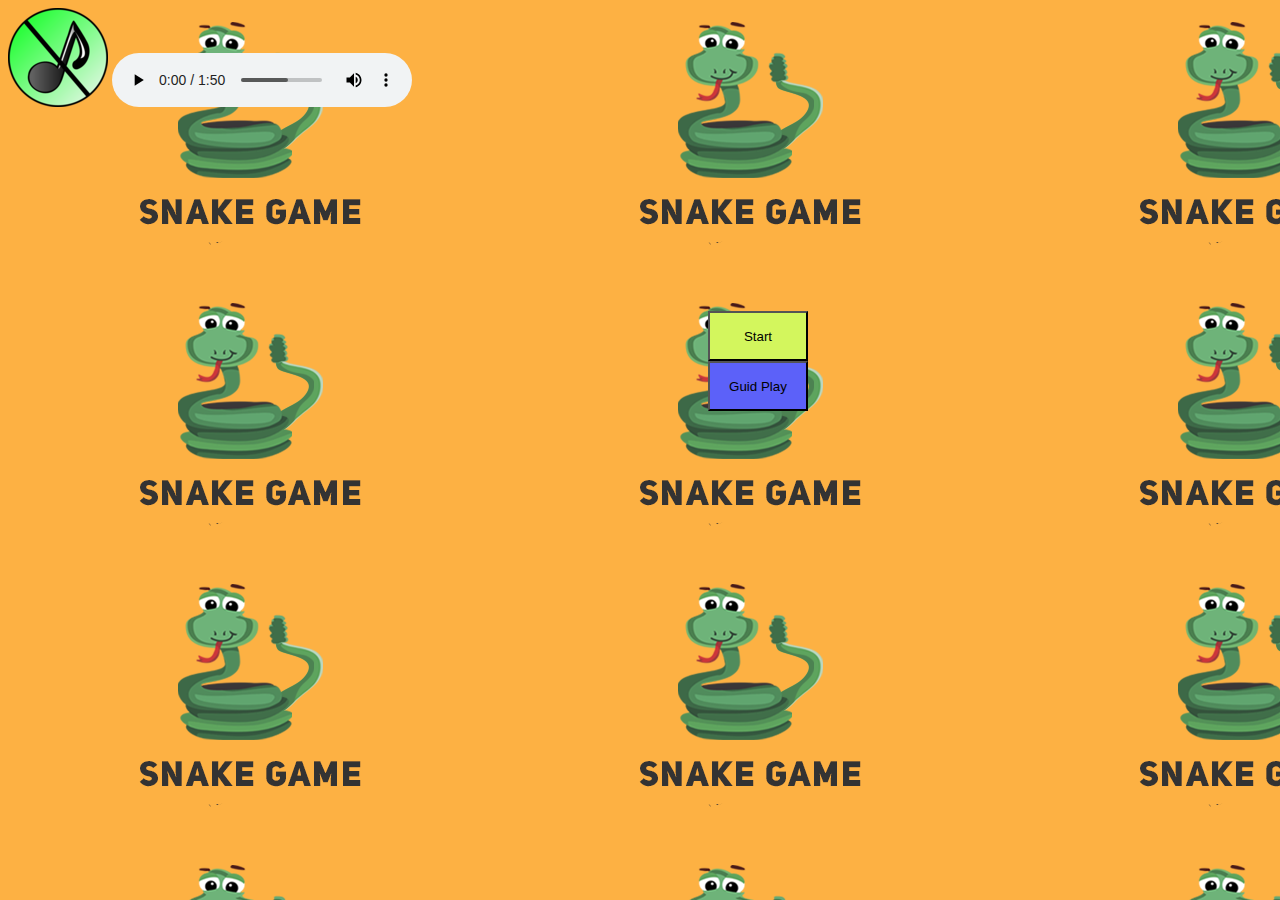
<file: Index.html>
<!DOCTYPE html>
<html lang="en">
<head>
    <meta charset="UTF-8">
    <title>Start</title>

    <link rel="stylesheet" href="Start.css">
</head>
<body>
<img src="img/mute.png">
<audio controls src="img/ChocoboRacingMithrilMines-HoaTau-3316613.mp3" autoplay loop>
</audio>
<div >
<button id="id1" style="width:100px;height:50px" onclick="startGame()">Start</button>
<button id="id2" style="width:100px;height:50px" onclick="guideplay()" >Guid Play</button>
</div>
<p id="auto" style="display: none;color:red">Dùng các phím mũi tên để di chuyển con rắn, nhớ tránh xa vật cản nhé :))</p>
<script>
    function startGame(){
        window.location.href = "New_game.html";
    }
    let a = document.getElementById('auto')
    function guideplay(){
        if(document.getElementById('auto').style.display === 'none'){
        a.style.display = 'block';
    }
        else {
            a.style.display = 'none'
        }
    }
    function randomHex() {
        return Math.floor(Math.random() * 255);
    }
    function randomColor() {
        let red = randomHex();
        let blue = randomHex();
        let green = randomHex();
        return "rgb(" + red + "," + blue + "," + green + ")";
    }
    function changeColor() {
        document.getElementById('id1').style.backgroundColor = randomColor()
        document.getElementById('id2').style.backgroundColor = randomColor()
    }
    setInterval(changeColor,500)
</script>
</body>
</html>
</file>
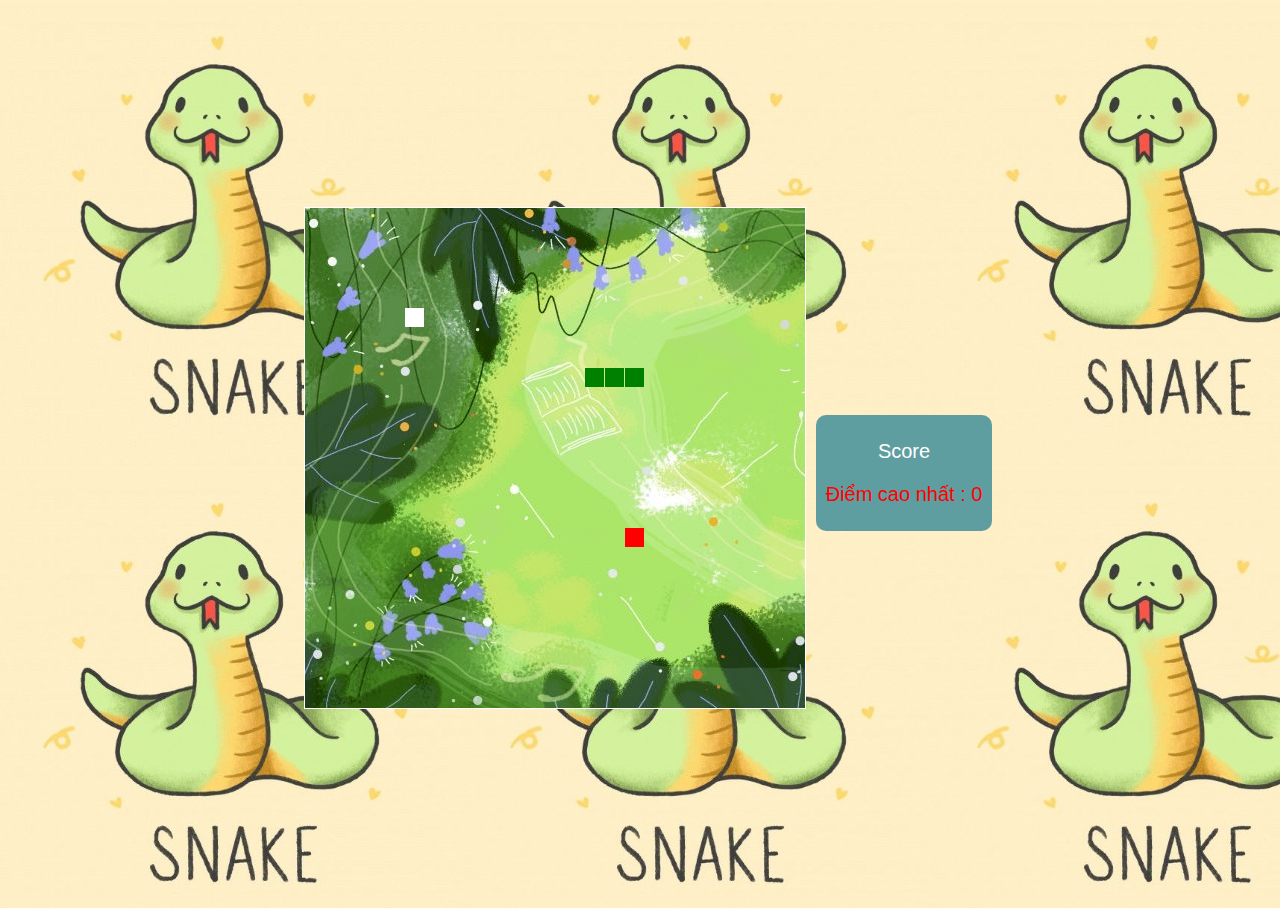
<file: New_game.html>
<!DOCTYPE html>
<html lang="en">
<head>
    <meta charset="UTF-8">
    <title>Title</title>
    <script src = "Game_snake.js"></script>
    <script src="Score.js"></script>
    <link rel="stylesheet" href="Game.css">
</head>
<body>
<audio src="img/NhacNenGamePikachu-VA-4698057.mp3" autoplay loop></audio>
<canvas width="500px" height="500px" id="game"></canvas>
<div class="class3" style="background: cadetblue">
<p id="123">Score</p>
<p style="color: red" id="high-score">Điểm cao nhất</p>
</div>
<script>
    let canvas = document.getElementById('game');
    let context = canvas.getContext('2d');
    let grid = 20;
    let snake = {
        x: 160,
        y: 160,
        dx: grid,
        dy: 0,
        cells: [],
        maxCells: 3,
        score:0
    };
    let count = 0;
    let apple = {
        x: 320,
        y: 320
    };
    let wall = {
        x:100,
        y:100
    }
    document.getElementById('high-score').innerHTML = 'Điểm cao nhất : '+ loadData();
    requestAnimationFrame(loop)
</script>
</body>
</html>
</file>
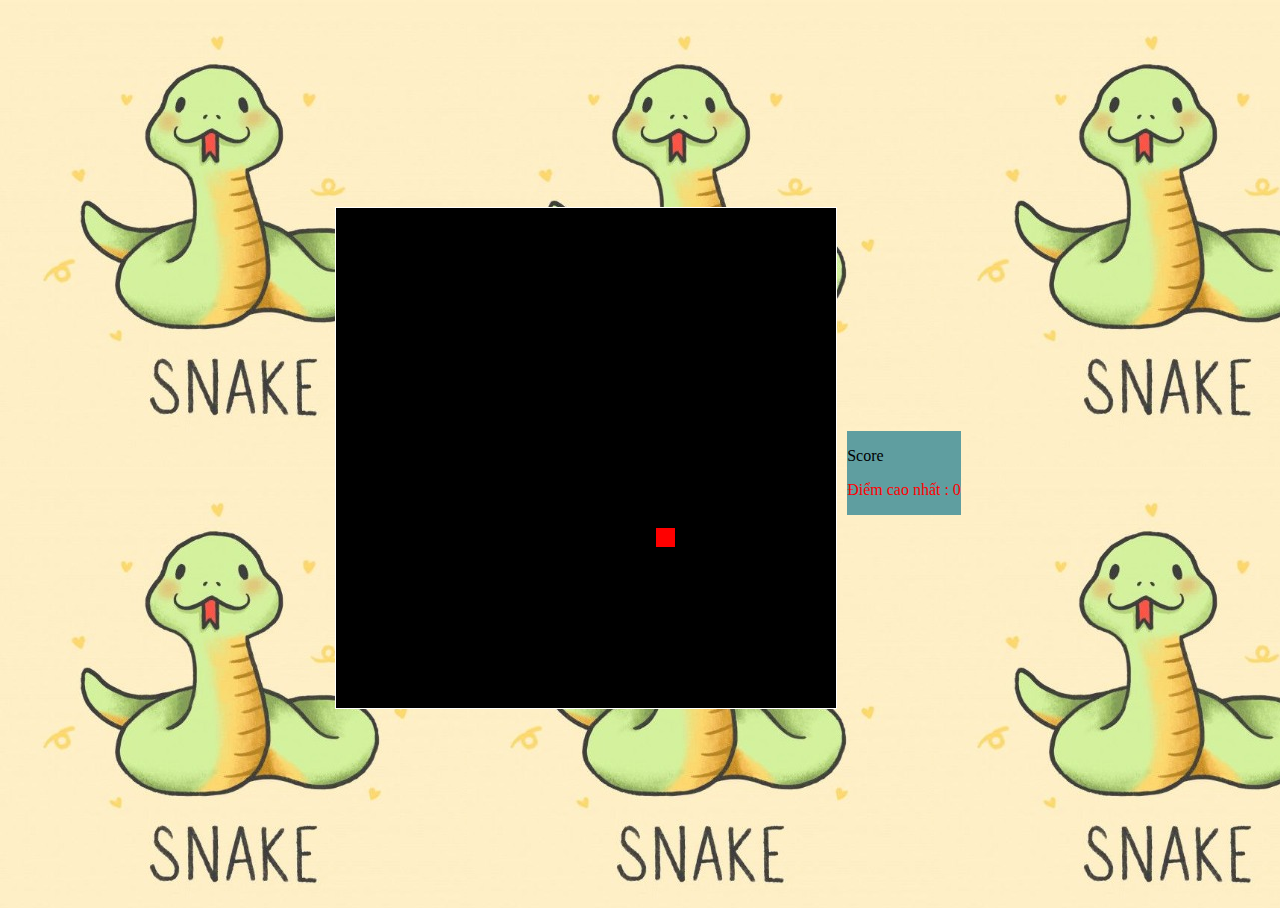
<file: snake_game.html>
<!DOCTYPE html>
<html lang="en">
<head>
    <meta charset="UTF-8">
    <title>Title</title>
    <script src = "Game_snake.js"></script>
    <script src="Score.js"></script>
    <style>
        html, body {
            height: 100%;
            width:100%;
        }
        body {
            background-image: url("cach-lam-ran-san-moi-python-63730327155.8363.jpg");
            display: flex;
            align-items: center;
            justify-content: center;
        }
        canvas {
            background: black;
            border: 1px solid white;
        }
        div{
            margin-left: 10px;
            margin-top: 30px;
        }
    </style>
</head>
<body>
<audio src="NhacNenGamePikachu-VA-4698057.mp3" autoplay loop></audio>
<canvas width="500px" height="500px" id="game"></canvas>
<div style="background: cadetblue">
<p id="123">Score</p>
<p style="color: red" id="high-score">Điểm cao nhất</p>
</div>
<script>
    let canvas = document.getElementById('game');
    let context = canvas.getContext('2d');
    let grid = 20;
    let snake = {
        x: 160,
        y: 160,
        dx: grid,
        dy: 0,
        cells: [],
        maxCells: 3,
        score:0
    };
    let count = 0;
    let apple = {
        x: 320,
        y: 320
    };
    document.getElementById('high-score').innerHTML = 'Điểm cao nhất : '+ loadData();
    requestAnimationFrame(loop)
</script>
</body>
</html>
</file>
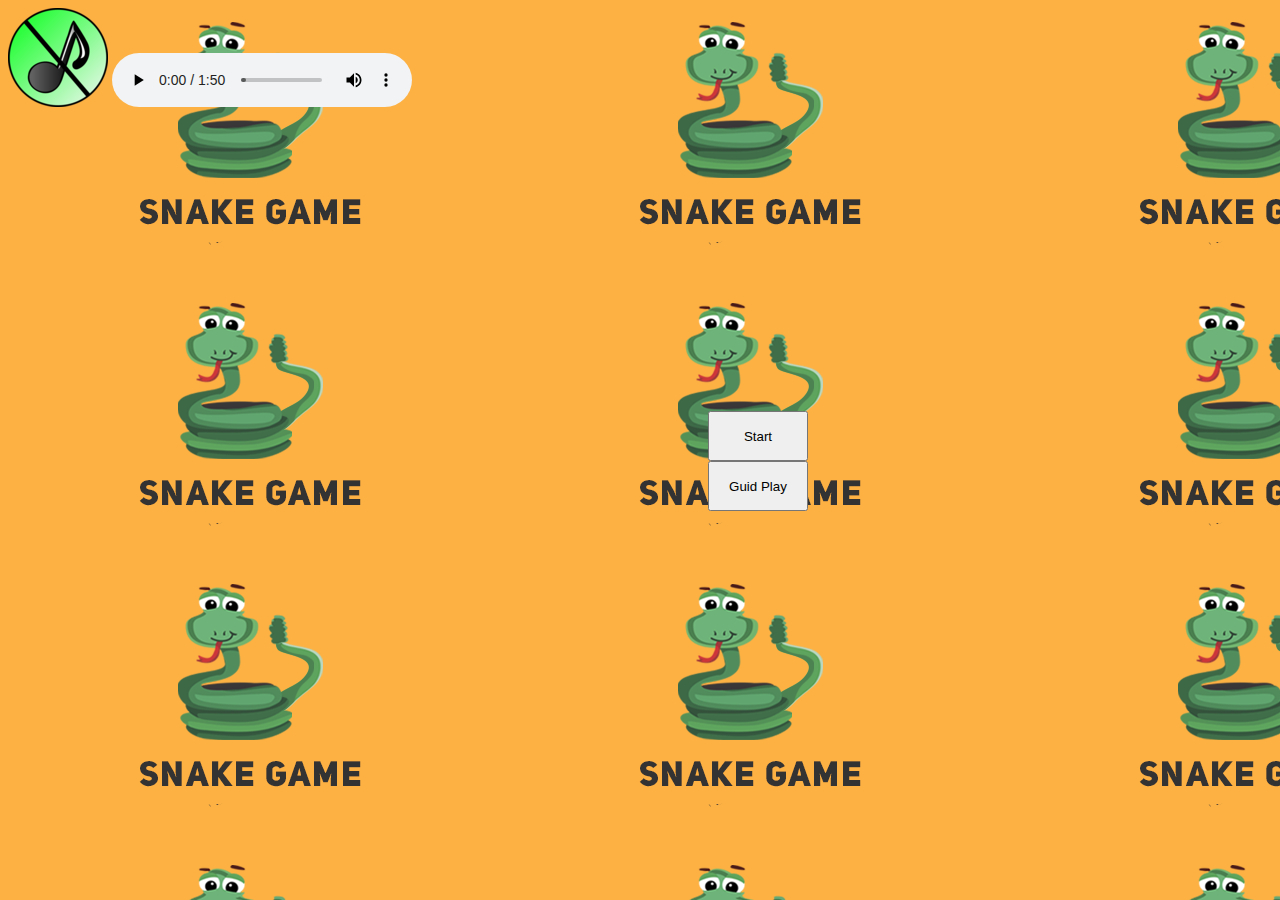
<file: Start_game.html>
<!DOCTYPE html>
<html lang="en">
<head>
    <meta charset="UTF-8">
    <title>Start</title>
    <style>
        body{
            background-image: url("lam-game-ran-san-moi-bang-javavscript-63725373434.9996.png");
        }
        div{
            margin-left: 700px;
            margin-top: 300px;
            width: 200px;
            height: 100px;
        }
        p{
            background: white;
        }
    </style>
</head>
<body>
<img src="mute.png">
<audio controls src="ChocoboRacingMithrilMines-HoaTau-3316613.mp3" autoplay loop>
</audio>
<div>
<button style="width: 100px;height: 50px" onclick="startGame()">Start</button>
<button style="width: 100px;height: 50px" onclick="guideplay()" >Guid Play</button>
<p id="auto" style="display: none;color:red">Dùng các phím mũi tên để di chuyển con rắn</p>
</div>
<script>
    function startGame(){
        window.location.href = "snake_game.html";
    }
    let a = document.getElementById('auto')
    function guideplay(){
        if(document.getElementById('auto').style.display === 'none'){
        a.style.display = 'block';
    }
        else {
            a.style.display = 'none'
        }
    }
</script>
</body>
</html>
</file>
<file: Start.css>
body{
    background-image: url("img/lam-game-ran-san-moi-bang-javavscript-63725373434.9996.png");
}
div{
    margin-left: 700px;
    margin-top: 200px;
    width: 200px;
    height: 100px;
}
p{
    background: white;
}
</file>
<file: Game.css>
html, body {
    height: 100%;
    width:100%;
}
body {
    background-image: url("img/cach-lam-ran-san-moi-python-63730327155.8363.jpg");
    display: flex;
    align-items: center;
    justify-content: center;
}
canvas {
    background-image: url("img/c7268a16afc881ebd831041c7a078738.jpg");
    border: 1px solid white;
}
div{
    margin-left: 10px;
    margin-top: 30px;
}
.class3 {

    background-color: #004A7F;

    -webkit-border-radius: 10px;

    border-radius: 10px;

    border: none;

    color: #FFFFFF;

    cursor: pointer;

    display: inline-block;

    font-family: Arial;

    font-size: 20px;

    padding: 5px 10px;

    text-align: center;

    text-decoration: none;

}
@-webkit-keyframes glowing {
    0% { background-color: #004a7f; -webkit-box-shadow: 0 0 3px #004a7f; }
    50% { background-color: #0094FF; -webkit-box-shadow: 0 0 10px #0094FF; }
    100% { background-color: #004a7f; -webkit-box-shadow: 0 0 3px #004a7f; }
}

@-moz-keyframes glowing {
    0% { background-color: #004A7F; -moz-box-shadow: 0 0 3px #004a7f; }
    50% { background-color: #0094FF; -moz-box-shadow: 0 0 10px #0094FF; }
    100% { background-color: #004A7F; -moz-box-shadow: 0 0 3px #004a7f; }
}

@-o-keyframes glowing {
    0% { background-color: #004A7F; box-shadow: 0 0 3px #004A7F; }
    50% { background-color: #0094FF; box-shadow: 0 0 10px #0094FF; }
    100% { background-color: #004A7F; box-shadow: 0 0 3px #004A7F; }
}

@keyframes glowing {
    0% { background-color: #004A7F; box-shadow: 0 0 3px #004A7F; }
    50% { background-color: #0094FF; box-shadow: 0 0 10px #0094FF; }
    100% { background-color: #004A7F; box-shadow: 0 0 3px #004A7F; }
}

.class3 {
    -webkit-animation: glowing 1500ms infinite;
    -moz-animation: glowing 1500ms infinite;
    -o-animation: glowing 1500ms infinite;
    animation: glowing 1500ms infinite;
}
</file>
